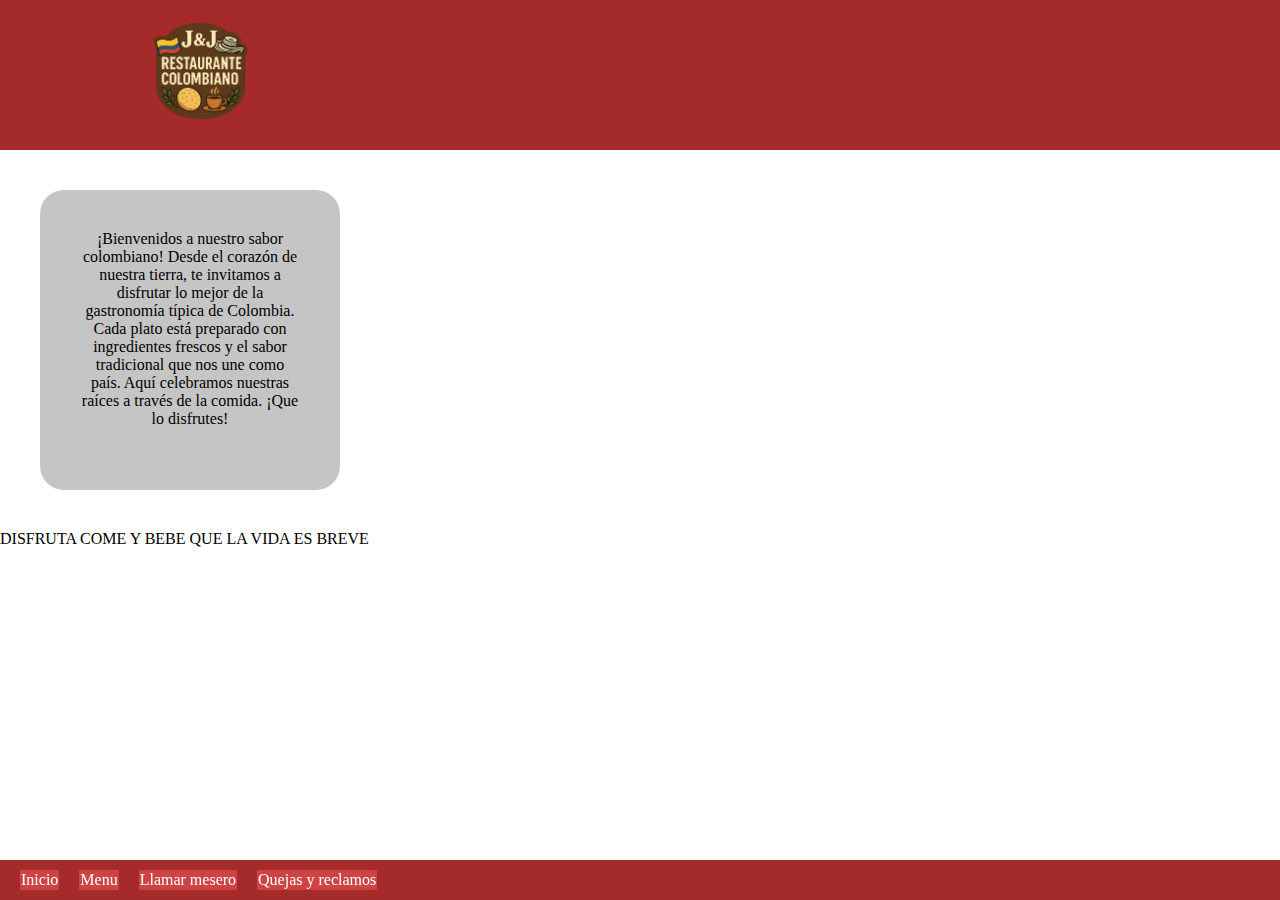
<file: index.html>
<!DOCTYPE html>
<html lang="en">
<head>
    <meta charset="UTF-8">
    <meta name="viewport" content="width=device-width, initial-scale=1.0">
    <title>Document</title>
    <link rel="stylesheet" href="css/index.css">
</head>
<body>
    <header class="titulo">
        <img class="img_logo" src="imagenes/logo.png" alt="">
    </header>
    
    <div class="container">
    

        <main>
            <p>¡Bienvenidos a nuestro sabor colombiano!
            Desde el corazón de nuestra tierra, te invitamos a disfrutar lo mejor de la gastronomía típica de Colombia. Cada plato está preparado con ingredientes frescos y el sabor tradicional que nos une como país. Aquí celebramos nuestras raíces a través de la comida. ¡Que lo disfrutes!</p>
        </main>
    
    </div>
    <section class="slogan">
        <p>DISFRUTA COME Y BEBE QUE LA VIDA ES BREVE</p>
    </section>
    <nav class="navegacion">
        <ul class="navegacion_opciones">
            <li class="opciones_elementos" ><a href="index.html">Inicio</a></li>
            <li class="opciones_elementos"><a href="menu.html">Menu</a></li>
            <li class="opciones_elementos"><a href="#">Llamar mesero</a></li>
            <li class="opciones_elementos"><a href="#"> Quejas y reclamos</a></li>
        </ul>
    </nav>
</body>
</html>
</file>
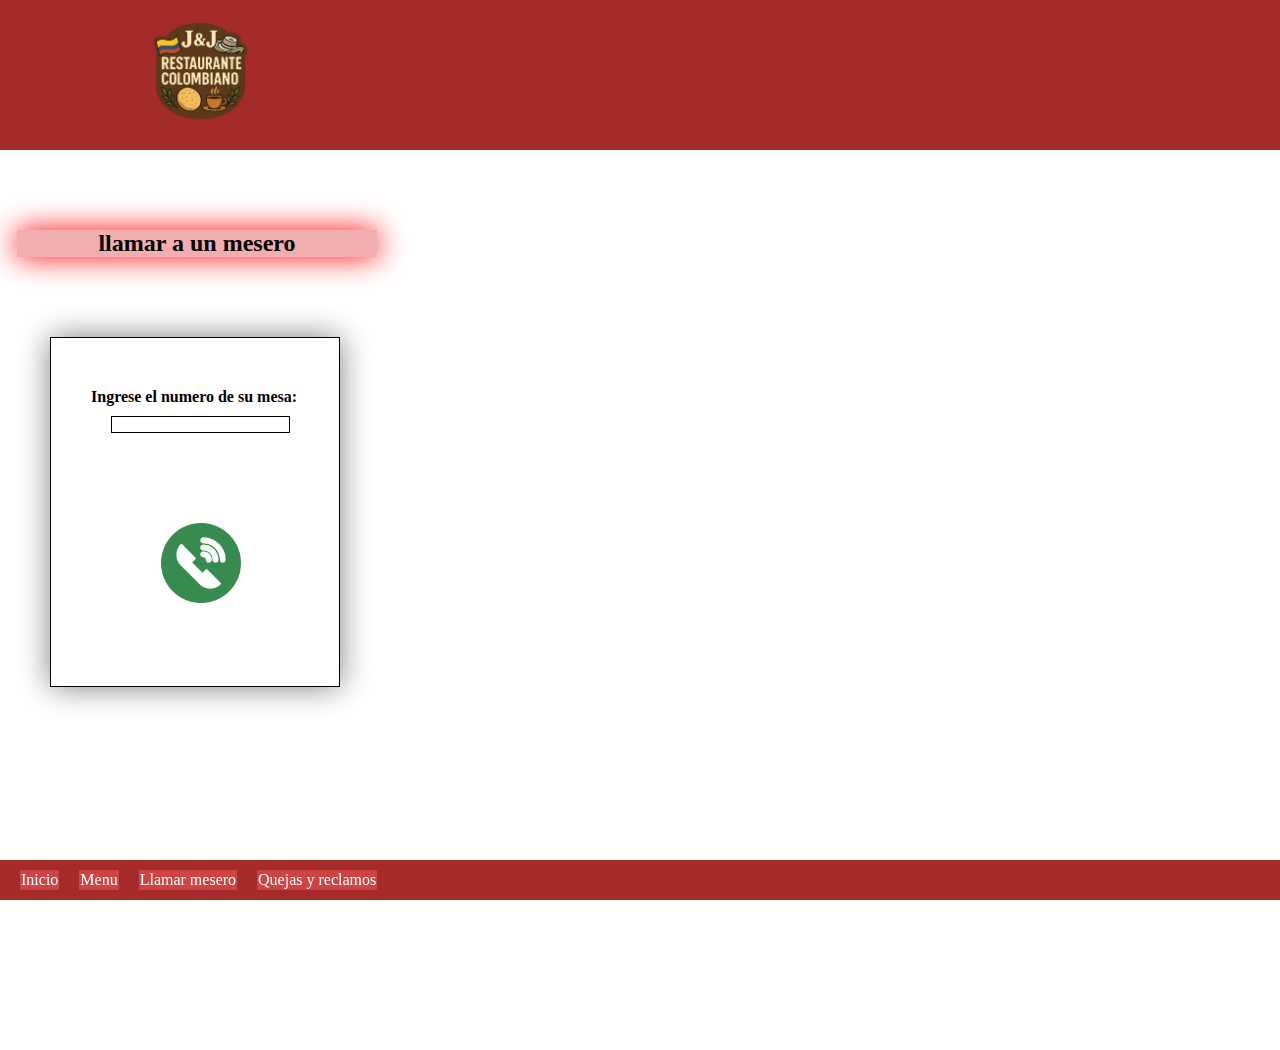
<file: llamar_mesero.html>
<!DOCTYPE html>
<html lang="en">
<head>
    <meta charset="UTF-8">
    <meta name="viewport" content="width=device-width, initial-scale=1.0">
    <title>Document</title>
    <link rel="stylesheet" href="css/llamar_mesero.css">
</head>
<body>

    <header class="titulo">
        <img class="img_logo" src="imagenes/logo.png" alt="">
    </header>

    <main>
        <div class="subtitulos">
            <h2>llamar a un mesero</h2>
        </div>

        <form class="solicitar_mesero">
            
            <b>Ingrese el numero de su mesa:</b>
            <br> 
            <input class="caja_mesa" type="text" required>
            <br>
            <input class="img_input_llamada" type="image" src="imagenes/llamada.png">
        </form>
        
    </main>



    <nav class="navegacion">
        <ul class="navegacion_opciones">
            <li class="opciones_elementos" ><a href="index.html">Inicio</a></li>
            <li class="opciones_elementos"><a href="menu.html">Menu</a></li>
            <li class="opciones_elementos"><a href="llamar_mesero.html">Llamar mesero</a></li>
            <li class="opciones_elementos"><a href="quejas.html"> Quejas y reclamos</a></li>
        </ul>
    </nav>
    
</body>
</html>
</file>
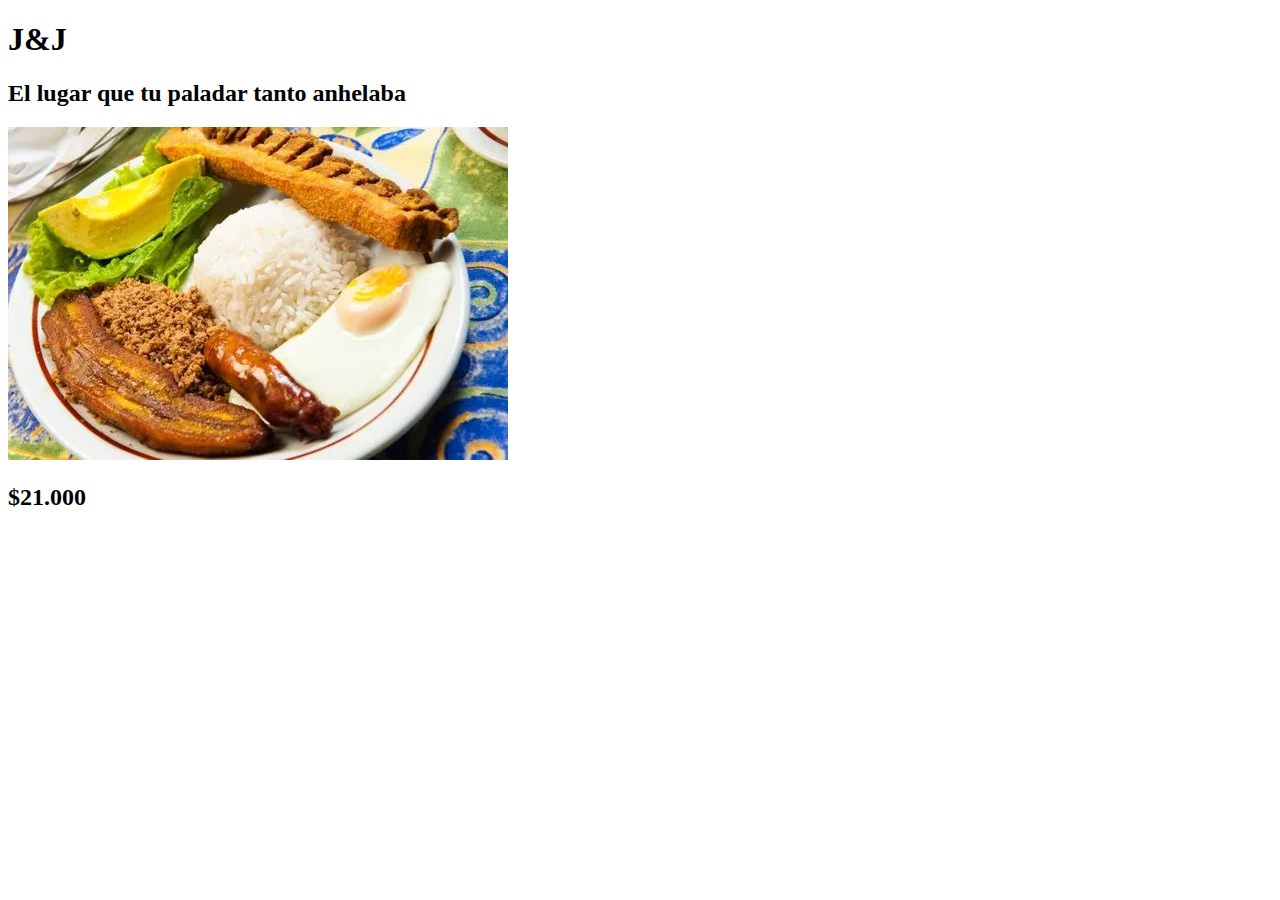
<file: menu.html>
<!DOCTYPE html>
<html lang="en">
<head>
    <meta charset="UTF-8">
    <meta name="viewport" content="width=device-width, initial-scale=1.0">
    <title>Menú</title>
</head>
<body>
    <header> 
        <h1>J&J</h1>
        <h2>El lugar que tu paladar tanto anhelaba</h2>
        
    </header>

    <main>
        <section>
            <picture> 
                <img src="../imagenes/bandeja-paisa.png" alt="">
                <h2> $21.000 </h2>
                
            </picture>
        </section>

        <section>

        </section>
    </main>



</body>
</html>
</file>
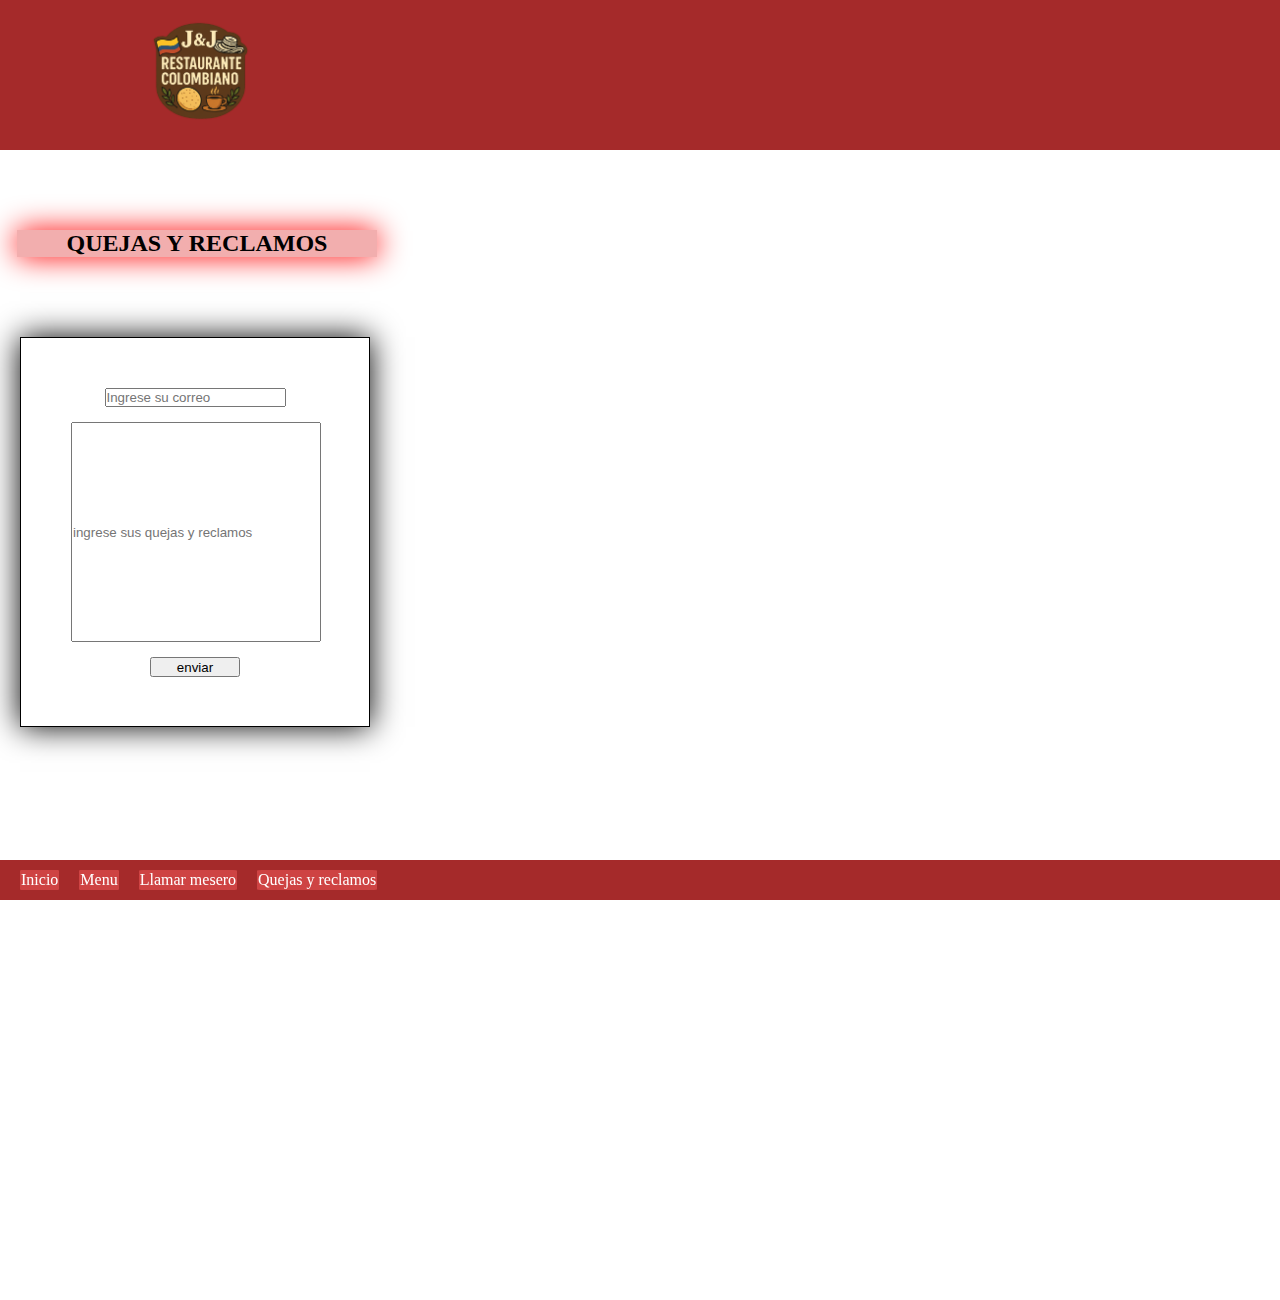
<file: quejas.html>
<!DOCTYPE html>
<html lang="en">
<head>
    <meta charset="UTF-8">
    <meta name="viewport" content="width=device-width, initial-scale=1.0">
    <title>Document</title>
    <link rel="stylesheet" href="css/quejas.css">
</head>
<body>

    <header class="titulo">
        <img class="img_logo" src="imagenes/logo.png" alt="">
    </header>
    <section class="subtitulos">
        <h2>QUEJAS Y RECLAMOS</h2>
    </section>

    <form class="form_quejas_y_reclamos">
        <input class="correo" type="email" placeholder="Ingrese su correo" required>
        <br>
        <input class="cuadro_reclamos" type="text" required placeholder="ingrese sus quejas y reclamos">
        <br>
        <button class="boton">enviar</button>

    </form>





        <nav class="navegacion">
        <ul class="navegacion_opciones">
            <li class="opciones_elementos" ><a href="index.html">Inicio</a></li>
            <li class="opciones_elementos"><a href="menu.html">Menu</a></li>
            <li class="opciones_elementos"><a href="llamar_mesero.html">Llamar mesero</a></li>
            <li class="opciones_elementos"><a href="quejas.html"> Quejas y reclamos</a></li>
        </ul>
    </nav>
</body>
</html>
</file>
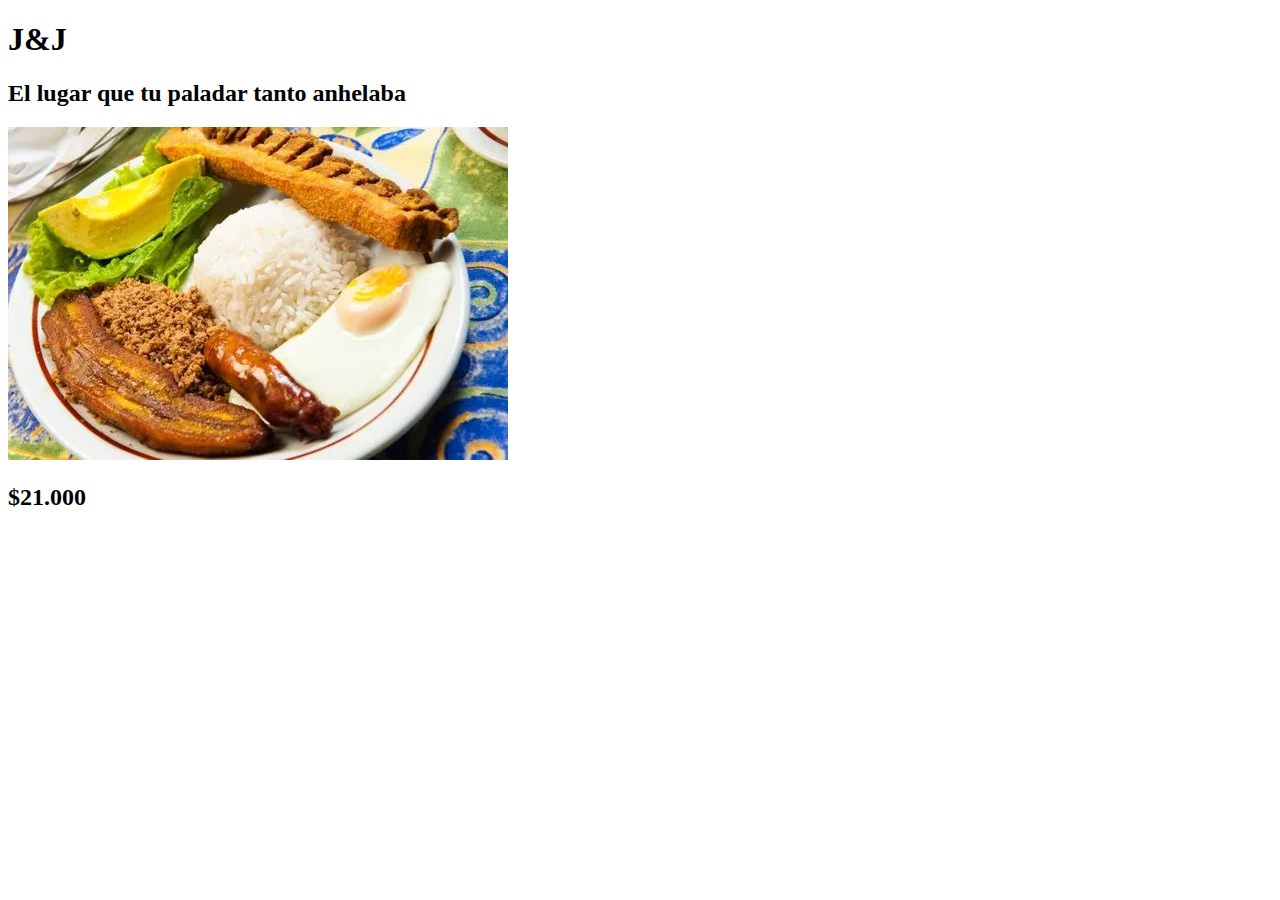
<file: html/menu.html>
<!DOCTYPE html>
<html lang="en">
<head>
    <meta charset="UTF-8">
    <meta name="viewport" content="width=device-width, initial-scale=1.0">
    <title>Menú</title>
</head>
<body>
    <header> 
        <h1>J&J</h1>
        <h2>El lugar que tu paladar tanto anhelaba</h2>
        
    </header>

    <main>
        <section>
            <picture> 
                <img src="../imagenes/bandeja-paisa.png" alt="">
                <h2> $21.000 </h2>
                
            </picture>
        </section>

        <section>

        </section>
    </main>



</body>
</html>
</file>
<file: css/index.css>
* {
    margin: 0;
    padding: 0;
    box-sizing: border-box;
}

:root {
    --color-titulo:rgb(245, 245, 245);
    --color-subtitulo: rgb(138, 138, 138);
    --color-parrafos: black;
    --fuente-principal: 'Times New Roman';
    --color-fondo: rgba(48, 44, 44, 0.274);

}

body{
    font-family:var(--fuente-principal);
    height: 800px;   
    
}

.titulo {
    background-color: brown;
    height: 150px;
}

.img_logo{
    margin-top: 15px;
    width: 110px;
    height: 110px;
    margin-left: 145px;
    
}


.container {
    width: 300px;
    height: 300px;
    background-color: var(--color-fondo);
    margin: 40px;
    padding: 40px;
    text-align: center;
    border-radius: 8%;
}

.navegacion {
    height: 40px;
    width: 100%;
    background-color: brown;
    bottom: 0;
    position: fixed;
}

.navegacion_opciones {
    background-color: brown;
    display: flex;
    list-style: none;
    gap: 20px;
    margin-left: 20px;
    position: fixed;
    
}

.opciones_elementos {
    margin-top: 10px;
    background-color: rgb(206, 67, 67);
    padding: 1px;
    border-radius: 4%;

}
.opciones_elementos a {
    text-decoration: none;
    color: white;

}
</file>
<file: css/llamar_mesero.css>
* {
    margin: 0;
    padding: 0;
    box-sizing: border-box;
}

:root {
    --color-titulo:rgb(245, 245, 245);
    --color-subtitulo: rgb(138, 138, 138);
    --color-parrafos: black;
    --fuente-principal: 'Times New Roman';
    --color-fondo: rgba(48, 44, 44, 0.274);
    --color-precios: green;

}

body{
    font-family:var(--fuente-principal);
    height: 1050px;
}

.titulo {
    background-color: brown;
    height: 150px;
}

.img_logo{
    margin-top: 15px;
    width: 110px;
    height: 110px;
    margin-left: 145px;
    
}

.navegacion {
    height: 40px;
    width: 100%;
    background-color: brown;
    bottom: 0;
    position: fixed;
}

.navegacion_opciones {
    background-color: brown;
    display: flex;
    list-style: none;
    gap: 20px;
    margin-left: 20px;
    position: fixed;
    
}

.opciones_elementos {
    margin-top: 10px;
    background-color: rgb(206, 67, 67);
    padding: 1px;
    border-radius: 4%;

}
.opciones_elementos a {
    text-decoration: none;
    color: white;

}

.subtitulos {
    background-color: rgba(235, 131, 131, 0.651);
    margin-top: 80px;
    margin-bottom: 80px;
    text-align: center;
    box-shadow: 0px 0px 30px red;
    width: 360px;
    margin-left: 17px;    
}

.solicitar_mesero {
    border: solid black 1px;
    width: 290px;
    height: 350px;
    margin-left: 50px;
    padding-top: 50px;
    box-shadow: 0px 0px 30px gray;
    
}

.solicitar_mesero b{
    margin-left: 40px;
    margin-top: 80px;
    

}

.caja_mesa {
    margin-top: 10px;
    border: solid black 1px;
    margin-left: 60px;

}

.img_input_llamada {
    width: 80px;
    height: 80px;
    margin-left: 110px;
    margin-top: 90px;


}
</file>
<file: css/quejas.css>
* {
    margin: 0;
    padding: 0;
    box-sizing: border-box;
}

:root {
    --color-titulo:rgb(245, 245, 245);
    --color-subtitulo: rgb(138, 138, 138);
    --color-parrafos: black;
    --fuente-principal: 'Times New Roman';
    --color-fondo: rgba(48, 44, 44, 0.274);
    --color-precios: green;

}

body{
    font-family:var(--fuente-principal);
    height: 1300px;
}

.titulo {
    background-color: brown;
    height: 150px;
}

.img_logo{
    margin-top: 15px;
    width: 110px;
    height: 110px;
    margin-left: 145px;
    
}

.navegacion {
    height: 40px;
    width: 100%;
    background-color: brown;
    bottom: 0;  
    position: fixed;
}

.navegacion_opciones {
    background-color: brown;
    display: flex;
    list-style: none;
    gap: 20px;
    margin-left: 20px;
    position: fixed;
    
}

.opciones_elementos {
    margin-top: 10px;
    background-color: rgb(206, 67, 67);
    padding: 1px;
    border-radius: 4%;

}
.opciones_elementos a {
    text-decoration: none;
    color: white;

}

.subtitulos {
    background-color: rgba(235, 131, 131, 0.651);
    margin-top: 80px;
    margin-bottom: 80px;
    text-align: center;
    box-shadow: 0px 0px 30px red;
    width: 360px;
    margin-left: 17px;    
}


.form_quejas_y_reclamos {
    border: solid black 1px;
    width: 350px;
    height: 390px;
    margin-left: 20px;
    text-align: center;
    padding: 50px;
    box-shadow: 0px 0px 30px black ;
    
}

.correo {
    margin-bottom: 15px;
}

.cuadro_reclamos{
    height: 220px;
    width: 250px;
}

.boton {
    margin-top: 15px;
    width: 90px;
    height: 20px;
    margin-bottom: 50px;
}
</file>
